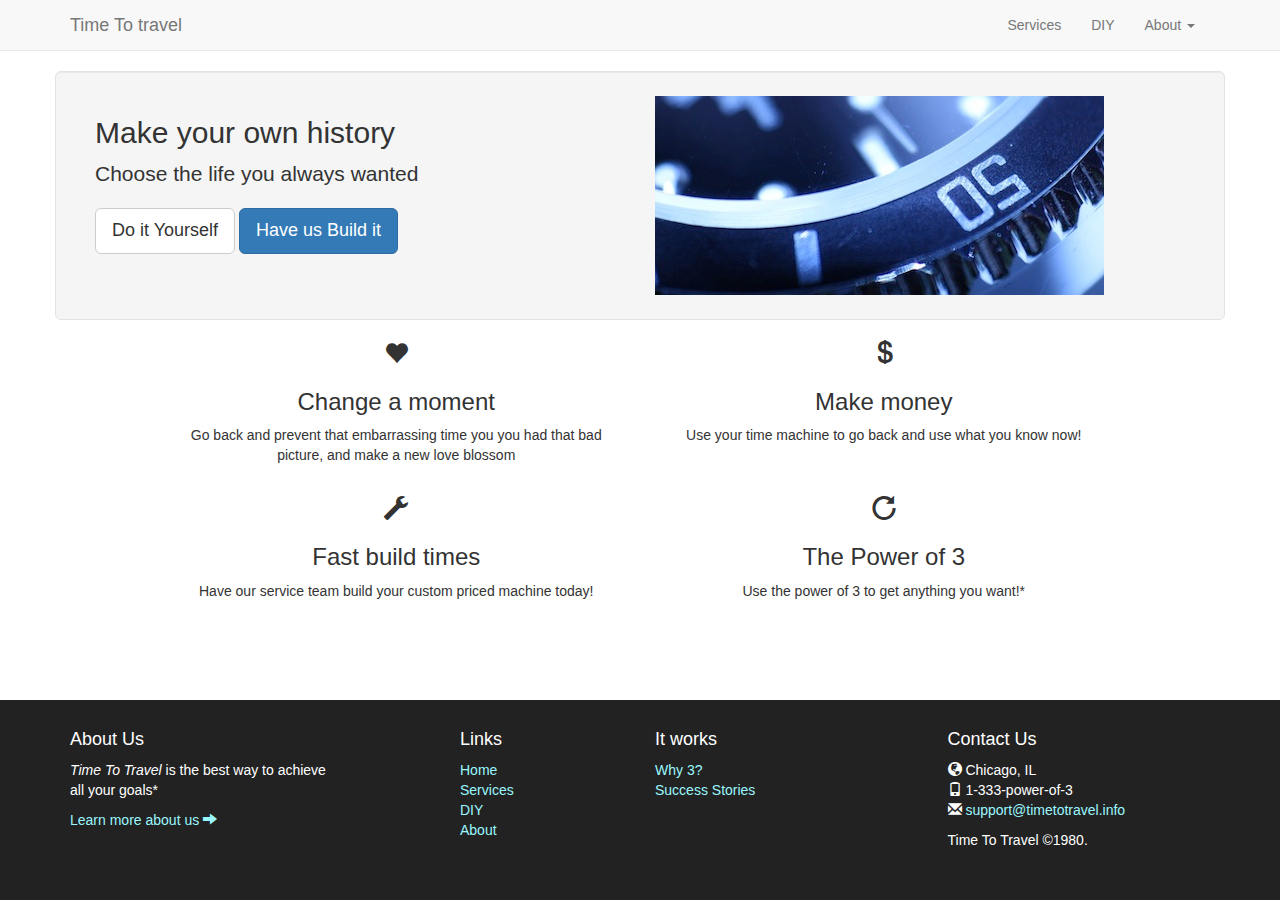
<file: index.html>
<!DOCTYPE html>
<html lang="en">
<head>
  <meta charset="utf-8">
  <meta http-equiv="X-UA-Compatible" content="IE=edge">
  <meta name="viewport" content="width=device-width, initial-scale=1">
  <title>Time To travel</title>

  <link href="css/bootstrap.min.css" media="all" rel="stylesheet" />
  <link href="css/main.css" media="all" rel="stylesheet" />

  <!-- HTML5 Shim and Respond.js IE8 support of HTML5 elements and media queries -->
  <!-- WARNING: Respond.js doesn't work if you view the page via file:// -->
  <!--[if lt IE 9]>
    <script src="https://oss.maxcdn.com/html5shiv/3.7.2/html5shiv.min.js"></script>
    <script src="https://oss.maxcdn.com/respond/1.4.2/respond.min.js"></script>
  <![endif]-->
</head>
<body>

<header class='navbar navbar-default navbar-static-top'>
  <nav class='container' role='navigation'>
    <div class='navbar-header'>
      <a href='index.html' class='navbar-brand'>Time To travel</a>

      <button type='button' class='navbar-toggle collapsed' data-toggle='collapse' data-target='.navbar-collapse'>
        <span class='sr-only'>Toggle navigation</span>
        <span class='icon-bar'></span>
        <span class='icon-bar'></span>
        <span class='icon-bar'></span>
      </button>
    </div>

    <ul class='nav navbar-nav navbar-right collapse navbar-collapse'>
      <li><a href='#'>Services</a></li>
      <li><a href='#'>DIY</a></li>
      <li class='dropdown'>
        <a href='/about' data-target='#' class='dropdown-toggle' data-toggle='dropdown'>About <span class='caret'></span></a>
        <ul class='dropdown-menu' role='menu'>
          <li><a href='#'>History</a></li>
          <li><a href='#'>Why 3?</a></li>
          <li><a href='#'>Success Stories</a></li>
          <li class='divider'></li>
          <li><a href='#'>Contact Us</a></li>
        </ul>
      </li>
    </ul>
  </nav>
</header>

<section>
    <!-- start bg gradient -->
    <div class="main-bg">  
        
  <div class='container'>
    
    <div class='row well well-lg'>
        
      <div class='col-md-6'>
        <h2>Make your own history</h2>
        <p class='lead'>Choose the life you always wanted</p>
        <button type='button' class='btn btn-lg btn-default'>Do it Yourself</button>
        <button type='button' class='btn btn-lg btn-primary'>Have us Build it</button>
      </div>
        
      <div class='col-md-6 visible-md visible-lg'>
          
        <img src='images/img-header.jpg' alt='Time To Travel' />
      </div>
    </div>
    

    
    <div class='row text-center features'>

      <div class='col-sm-5 col-xs-10 col-xs-offset-1'>
        <i class='glyphicon glyphicon-heart'></i>
        <h3>Change a moment</h3>
        <p> Go back and prevent that embarrassing time you you had that bad picture, and make a new love blossom</p>
      </div>

      <div class='col-sm-5 col-xs-10 col-xs-offset-1 col-sm-offset-0'>
        <i class='glyphicon glyphicon-usd'></i>
        <h3>Make money</h3>
        <p> Use your time machine to go back and use what you know now!</p>
      </div>
        
    </div>
      
    <div class='row text-center features'>
    
      <div class='col-sm-5 col-xs-10 col-xs-offset-1'>
        <i class='glyphicon glyphicon-wrench'></i>
        <h3>Fast build times</h3>
        <p> Have our service team build your custom priced machine today!</p>
      </div>

      <div class='col-sm-5 col-xs-10 col-xs-offset-1 col-sm-offset-0'>
        <i class='glyphicon glyphicon-repeat'></i>
        <h3>The Power of 3</h3>
        <p> Use the power of 3 to get anything you want!*</p>
      </div>
      
      
    </div>
      
      
  </div>
        
        <!-- end bg gradient -->
    </div>
        
        
</div>

<div class='footer'>
  <div class='container'>
    <div class='row'>
      <div class='col-sm-4 col-md-3 col-xs-6'>
        <h4>About Us</h4>
        <p><i>Time To Travel</i> is the best way to achieve all your goals*</p>
        <p><a href='#'>Learn more about us <i class='glyphicon glyphicon-arrow-right'></i></a></p>
      </div>

      <div class='col-sm-2 col-xs-6 col-md-offset-1'>
        <h4>Links</h4>
        <ul class='list-unstyled'>
          <li><a href='#'>Home</a></li>
          <li><a href='#'>Services</a></li>
          <li><a href='#'>DIY</a></li>
          <li><a href='#'>About</a></li>
        </ul>
      </div>

      <div class='clearfix visible-xs'></div>

      <div class='col-sm-2 col-xs-6'>
        <h4>It works</h4>
        <ul class='list-unstyled'>
          <li><a href='#'>Why 3?</a></li>
          <li><a href='#'>Success Stories</a></li>
        </ul>
      </div>

      <div class='col-sm-4 col-md-3 col-md-offset-1 col-xs-6'>
        <h4>Contact Us</h4>
        <ul class='list-unstyled'>
          <li><i class='glyphicon glyphicon-globe'></i> Chicago, IL<li>
          <li><i class='glyphicon glyphicon-phone'></i> 1-333-power-of-3<li>
          <li><i class='glyphicon glyphicon-envelope'></i> <a href='mailto:#'>support@timetotravel.info</a><li>
        </ul>

        <p>Time To Travel &copy;1980.</p>
      </div>
    </div>
  </div>
</div>

<script src="https://ajax.googleapis.com/ajax/libs/jquery/1.11.1/jquery.min.js"></script>
<script src="js/bootstrap.min.js?body=1"></script>
</body>
</html>
</file>
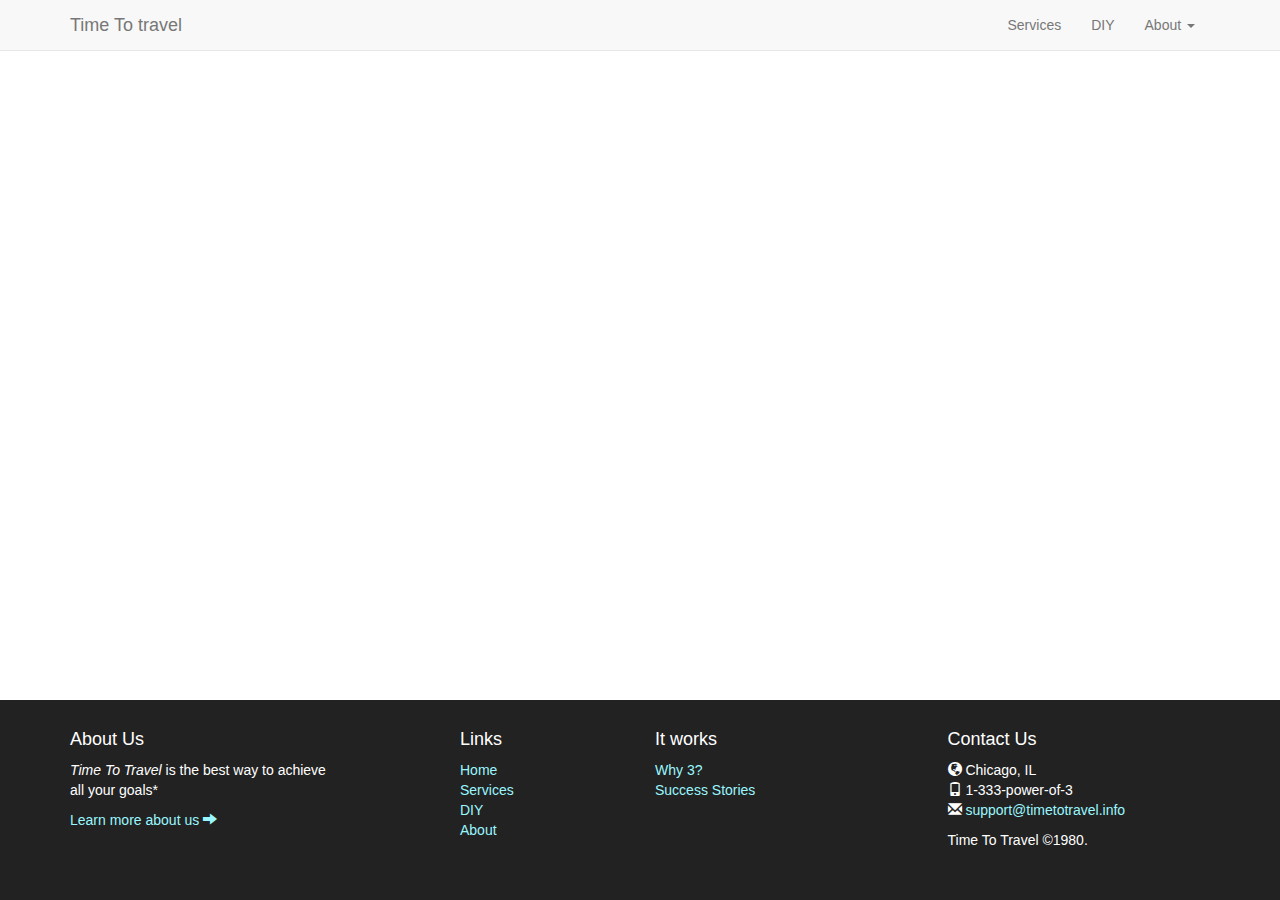
<file: about.html>
<!DOCTYPE html>
<html lang="en">
<head>
  <meta charset="utf-8">
  <meta http-equiv="X-UA-Compatible" content="IE=edge">
  <meta name="viewport" content="width=device-width, initial-scale=1">
  <title>Time To travel</title>

  <link href="css/bootstrap.min.css" media="all" rel="stylesheet" />
  <link href="css/main.css" media="all" rel="stylesheet" />

  <!-- HTML5 Shim and Respond.js IE8 support of HTML5 elements and media queries -->
  <!-- WARNING: Respond.js doesn't work if you view the page via file:// -->
  <!--[if lt IE 9]>
    <script src="https://oss.maxcdn.com/html5shiv/3.7.2/html5shiv.min.js"></script>
    <script src="https://oss.maxcdn.com/respond/1.4.2/respond.min.js"></script>
  <![endif]-->
</head>
<body>

<header class='navbar navbar-default navbar-static-top'>
  <nav class='container' role='navigation'>
    <div class='navbar-header'>
      <a href='index.html' class='navbar-brand'>Time To travel</a>

      <button type='button' class='navbar-toggle collapsed' data-toggle='collapse' data-target='.navbar-collapse'>
        <span class='sr-only'>Toggle navigation</span>
        <span class='icon-bar'></span>
        <span class='icon-bar'></span>
        <span class='icon-bar'></span>
      </button>
    </div>

    <ul class='nav navbar-nav navbar-right collapse navbar-collapse'>
      <li><a href='services.html'>Services</a></li>
      <li><a href='diy.html'>DIY</a></li>
      <li class='dropdown'>
        <a href='about.html' data-target='#' class='dropdown-toggle' data-toggle='dropdown'>About <span class='caret'></span></a>
        <ul class='dropdown-menu' role='menu'>
          <li><a href='history.html'>History</a></li>
          <li><a href='why-three.html'>Why 3?</a></li>
          <li><a href='success.html'>Success Stories</a></li>
          <li class='divider'></li>
          <li><a href='contact-us.html'>Contact Us</a></li>
        </ul>
      </li>
    </ul>
  </nav>
</header>

<section>
  <!-- TODO: start bg gradient -->
  <div class="main-bg">  
  <div class='container'>
    
    <!-- Add content into here... -->
      
      
  </div> <!-- end container -->
  <!-- end bg gradient -->
  </div>
        
        
</section>

<div class='footer'>
  <div class='container'>
    <div class='row'>
      <div class='col-sm-4 col-md-3 col-xs-6'>
        <h4>About Us</h4>
        <p><i>Time To Travel</i> is the best way to achieve all your goals*</p>
        <p><a href='history.html'>Learn more about us <i class='glyphicon glyphicon-arrow-right'></i></a></p>
      </div>

      <div class='col-sm-2 col-xs-6 col-md-offset-1'>
        <h4>Links</h4>
        <ul class='list-unstyled'>
          <li><a href='index.html'>Home</a></li>
          <li><a href='services.html'>Services</a></li>
          <li><a href='diy.html'>DIY</a></li>
          <li><a href='about.html'>About</a></li>
        </ul>
      </div>

      <div class='clearfix visible-xs'></div>

      <div class='col-sm-2 col-xs-6'>
        <h4>It works</h4>
        <ul class='list-unstyled'>
          <li><a href='why-three.html'>Why 3?</a></li>
          <li><a href='success.html'>Success Stories</a></li>
        </ul>
      </div>

      <div class='col-sm-4 col-md-3 col-md-offset-1 col-xs-6'>
        <h4>Contact Us</h4>
        <ul class='list-unstyled'>
          <li><i class='glyphicon glyphicon-globe'></i> Chicago, IL<li>
          <li><i class='glyphicon glyphicon-phone'></i> 1-333-power-of-3<li>
          <li><i class='glyphicon glyphicon-envelope'></i> <a href='mailto:#'>support@timetotravel.info</a><li>
        </ul>

        <p>Time To Travel &copy;1980.</p>
      </div>
    </div>
  </div>
</div>

<script src="https://ajax.googleapis.com/ajax/libs/jquery/1.11.1/jquery.min.js"></script>
<script src="js/bootstrap.min.js?body=1"></script>
</body>
</html>
</file>
<file: css/main.css>
/*
 *= require bootstrap/dist/css/bootstrap.min.css
 *= require_self
 */

/* TODO: get a gradient background */
/*
.main-bg{
 background-color:#F0FFFF;   
}
*/

/* TODO: what does this do? */
/*
section, header {
  background-color: #fff;
}
*/




.footer {
  color: #fff;
  background-color: #222;
}


.features .glyphicon {
  font-size: 24px;
}

.row {
  margin-bottom: 20px;
}


.footer {
  /* Push footer contents down */
  padding: 20px 0;
}




/* 
Make sure the footer sticks to the bottom 
*/

html {
  /* Both help set the footer at the bottom of the page */
  position: relative;
  min-height: 100%;
}


body {
  /* Pushes the height of the bottom footer size */ 
  margin-bottom: 200px;
}


/* cng */
.footer a {
  color: #9af7fe;
}

.footer {
    
  /* Help with mobile to push footer to the very bottom */
  position: absolute;
  bottom: 0;
  
  /* With position:absolute and bottom: 0, this makes sure footer takes up whole area */
  width: 100%;
  
  /* Set the fixed height of footer */ 
  height: 200px;
}


/* At this size, we need to give the footer more room. These two element styles make that happen */ 
@media only screen and (max-width: 768px) {
  body { margin-bottom: 400px; }
  .footer { height: 400px; }
}
</file>
